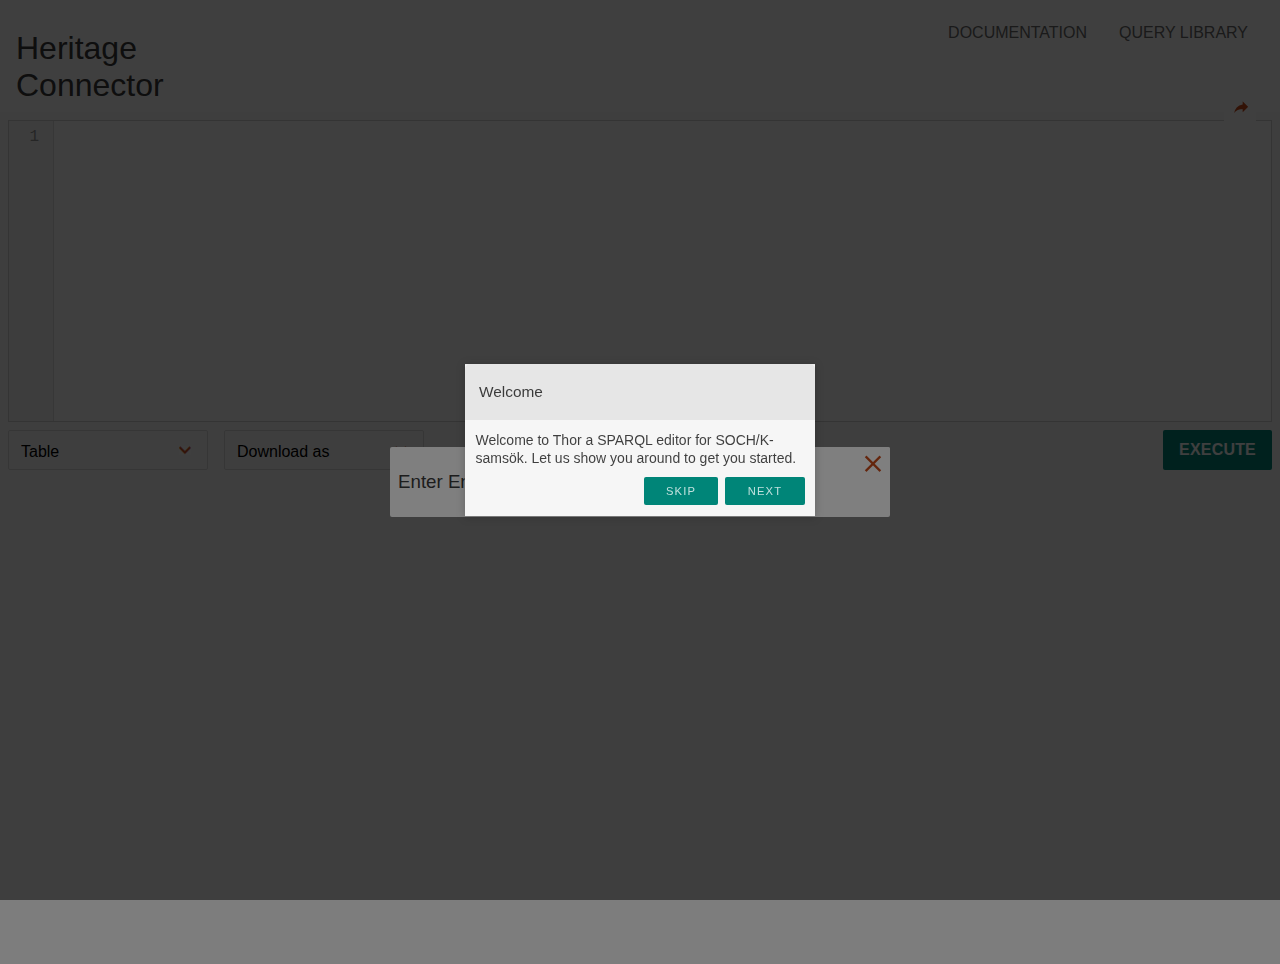
<file: public_html/index.html>
<!DOCTYPE html>
<html lang="en">
  <head>
    <meta charset="utf-8">
    <meta name="viewport" content="width=device-width">
    <title>Heritage Connector - SPARQL Query</title>

    <link href="libs/yasqe.min.css" rel="stylesheet">
    <script src="libs/yasqe.bundled.min.js"></script>

    <link href="style.css" rel="stylesheet">

    <!-- generics -->
    <link rel="icon" href="assets/favicon/raa-favicon-32.png" sizes="32x32">
    <link rel="icon" href="assets/favicon/raa-favicon-57.png" sizes="57x57">
    <link rel="icon" href="assets/favicon/raa-favicon-76.png" sizes="76x76">
    <link rel="icon" href="assets/favicon/raa-favicon-96.png" sizes="96x96">
    <link rel="icon" href="assets/favicon/raa-favicon-128.png" sizes="128x128">
    <link rel="icon" href="assets/favicon/raa-favicon-228.png" sizes="228x228">

    <!-- Android -->
    <link rel="shortcut icon" sizes="196x196" href="assets/favicon/raa-favicon-196.png">

    <!-- iOS -->
    <link rel="apple-touch-icon" href="assets/favicon/raa-favicon-120.png" sizes="120x120">
    <link rel="apple-touch-icon" href="assets/favicon/raa-favicon-152.png" sizes="152x152">
    <link rel="apple-touch-icon" href="assets/favicon/raa-favicon-180.png" sizes="180x180">

    <!-- Windows 8 IE 10-->
    <meta name="msapplication-TileColor" content="#FFFFFF">
    <meta name="msapplication-TileImage" content="assets/favicon/raa-favicon-144.png">
  </head>
  <body>
    <nav class="raa-nav m-b-small">
      <h1 style="width: 50px;display: inline-block;margin-top: .7em;margin-bottom: 0;">Heritage Connector</h1>
      <!--<img src="assets/soch-logo.svg">-->
      <ul>
        <li><a href="#query-library-modal">Query Library</a></li>
        <li><a href="#documentation-modal">Documentation</a></li>
      </ul>
    </nav>

    <a href="#share-modal" class="share-btn" title="Share query" onclick="populateShareModal()"><img src="assets/share.png" aria-hidden="true"></a>

    <div id="queryEditor" class="m-lr-small"></div>
    <div style="position: relative;" aria-hidden="true">
      <div class="handle">≡</div>
    </div>

    <div>
      <select class="raa-input raa-select float-left m-tb-small m-lr-small" style="max-width: 200px;" onchange="setRenderMode(this)">
        <option value="table">Table</option>
        <option value="pie">Pie Chart</option>
        <option value="graph">Force Directed Graph</option>
        <option value="images">Image Grid</option>
      </select>
      <select class="raa-input raa-select float-left m-tb-small m-lr-small" style="max-width: 200px;" onchange="download(this)">
        <option>Download as</option>
        <option value="json">JSON</option>
      </select>

      <div class="float-right">
        <span style="display: none; margin-top: 17px;" id="result-label" class="raa-label float-left"></span>
        <button class="raa-button raa-button-confirm float-right m-tb-small m-lr-small" onclick="yasqe.query()">Execute</button>
      </div>
    </div>

    <div class="results float-left m-lr-small" id="resultContainer" style="width: calc(100% - 1rem)"></div>

    <div class="raa-loading" id="queryLoadingIndicator" style="display: none;">
      <img src="assets/loading.svg" />
    </div>

    <a id="download" download style="display:none"></a>

    <p class="raa-alert" id="messageContainer" style="display: none;"></p>

    <div class="raa-modal-overlay" id="share-modal">
      <div class="raa-modal" style="max-width: 500px;">
        <h3 style="margin: 1.5rem .5rem;">Shareable URL</h3>
        <a href="#" class="close"title="Close modal">
          <img src="assets/close_white_orange.png" aria-hidden="true">
        </a>

        <input type="url" readonly id="shareURLInput" class="m-tb-small m-lr-small raa-input" style="width:483px" onfocus="this.select();">
        <button class="m-tb-small m-lr-small raa-button raa-button-confirm" style="width:483px" onclick="copyAndCloseShareModal()">Copy and close</button>
      </div>
    </div>

    <div class="raa-modal-overlay" id="endpoint-modal">
      <div class="raa-modal" style="max-width: 500px;">
        <h3 style="margin: 1.5rem .5rem;">Enter Endpoint</h3>
        <a href="#" class="close"title="Close modal">
          <img src="assets/close_white_orange.png" aria-hidden="true">
        </a>

        <!-- <input type="url" id="endpointInput" class="m-tb-small m-lr-small raa-input" style="width:483px" placeholder="http://63.33.68.17:3030/heritage-connector/sparql">
        <button class="m-tb-small m-lr-small raa-button raa-button-confirm" style="width:483px" onclick="closeAndSetEndpointModal()">Save</button> -->
      </div>
    </div>

    <div class="raa-modal-overlay" id="documentation-modal">
      <div class="raa-modal">
        <h2>Documentation</h2>

        <a href="#" class="close"title="Close modal">
          <img src="assets/close_white_orange.png" aria-hidden="true">
        </a>

        <div>
          <h3>Tips & Tricks</h3>
          <ul>
            <li>You can drag and drop SPARQL files into the editor.</li>
            <li>Tired of autocompletion? Turn it of by pressing <kbd>Ctrl</kbd> + <kbd>Space</kbd>.</li>
          </ul>

          <h3>Using Visualizations</h3>
          <p>Thor has several built in visualizations in addition to the default table view. They can all be used by specifying specific variables described below.</p>

          <h4>Image Grid</h4>
          <p>The image grid requires only one variable. <var>?thumbnail</var> should be an image URL invalid image URLs within this variable will be ignored. Note that if you are running Thor over HTTPS images will need to be served over HTTPS as well. The image grid will only render the first 100 images.</p>

          <h4>Pie Chart</h4>
          <p>The pie chart requires two variables. <var>?count</var> should be a numeric value. <var>?label</var> should be a literal.</p>

          <h4>Force Directed Graph</h4>
          <p>The Force Directed Graph requires two or more variables. The first item in a row of outputs will have arrows pointing to items in the same row. Node labes can be set by creating a variable with <var>Label</var> appended to the end of it. E.g. for a variable <var>?a</var>, assign a variable <var>?aLabel</var>. To add labels to the edges in the graph, use the variable <var>edgeLabel</var>.

          <h3>Keyboard Shortcuts</h3>
          <table class="raa-table">
            <thead>
              <tr>
                <th>Shortcut</th>
                <th>Action</th>
              </tr>
            </thead>
            <tbody>
              <tr>
                <td><kbd>Ctrl</kbd> or <kbd>Cmd</kbd> + <kbd>Enter</kbd></td>
                <td>Execute query</td>
              </tr>
              <tr>
                <td><kbd>Ctrl</kbd> or <kbd>Cmd</kbd> + <kbd>[</kbd></td>
                <td>Indent current/selected line(s) less</td>
              </tr>
              <tr>
                <td><kbd>Ctrl</kbd> or <kbd>Cmd</kbd> + <kbd>]</kbd></td>
                <td>Indent current/selected line(s) more</td>
              </tr>
              <tr>
                <td><kbd>Ctrl</kbd> or <kbd>Cmd</kbd> + <kbd>Shift</kbd> + <kbd>F</kbd></td>
                <td>Auto-format/indent selected lines</td>
              </tr>
              <tr>
                <td><kbd>Ctrl</kbd> or <kbd>Cmd</kbd> + <kbd>/</kbd></td>
                <td>Comment or uncomment current/selected line(s)</td>
              </tr>
              <tr>
                <td><kbd>Ctrl</kbd> or <kbd>Cmd</kbd> + <kbd>D</kbd></td>
                <td>Delete current/selected line(s)</td>
              </tr>
            </tbody>
          </table>

          <h3>Contribute</h3>
          <p>This SPARQL Editor is Open Source and you can report issues as well as contributing code through <a href="https://github.com/Abbe98/thor">Github</a>. You can also contribute to the Query Library by improving or adding new queries through the <a href="https://github.com/Abbe98/soch-sparql-query-library">Query Library repository</a>.</p>
        </div>
      </div>
    </div>

    <div class="raa-modal-overlay" id="query-library-modal">
      <div class="raa-modal">
        <h2>Query Library</h2>

        <a href="#" class="close"title="Close modal">
          <img src="assets/close_white_orange.png" aria-hidden="true">
        </a>

        <div>
          <ul id="query-library-container" class="raa-large-list"></ul>
        </div>
      </div>
    </div>

    <script src="libs/d3.v5.min.js"></script>
    <script src="autocompleters/prefixes.js"></script>
    <script src="autocompleters/properties.js"></script>
    <script src="autocompleters/classes.js"></script>
    <script src="autocompleters/uris.js"></script>
    <script src="autocompleters/services.js"></script>
    <script src="app.js"></script>

    <link rel="stylesheet" href="libs/shepherd-theme-default.css"/>
    <link rel="stylesheet" href="tour.css"/>
    <script src="libs/shepherd.min.js"></script>
    <script src="tour.js"></script>
    <script>setEndpoint("http://63.33.68.17:8080/heritage-connector/sparql")</script>
  </body>
</html>
</file>
<file: public_html/style.css>
.yasqe_buttons {
  display: none;
}


body {
  font-size: 1rem;
  font-weight: normal;
  font-family: 'Source Sans Pro', sans-serif;
  color: #3a3a3a;
  letter-spacing: normal;
  background: #FBFBFB;
  margin: 0;
  min-height: 100vh;
}

ul {
  margin: 0
}

h1,
h2,
h3,
h4 {
  font-weight: 400;
  margin-top: 1em;
  margin-bottom: .7em;
}

p {
  margin: 0;
}

a {
  display: inline-block;
  color: #c94a18;
  text-decoration: underline;
  cursor: pointer;
  transition: all .4s;
  line-height: 1.5;
  text-decoration-color: transparent;
}

a:active {
  color: #a33b14;
  border-color: #a33b14;
}

a:hover {
  color: #b54216;
  text-decoration-color: #b54216;
}

button,
input,
select {
  font-family: sans-serif;
  font-size: 100%;
  line-height: 1.15;
  margin: 0;
  background: #fff;
}

.raa-button {
  cursor: pointer;
  color: #fff;
  text-transform: uppercase;
  font-size: 1rem;
  font-weight: 600;
  height: 2.5rem;
  padding-left: 1rem;
  padding-right: 1rem;
  border-radius: 2px;
  font-family: 'Source Sans Pro',sans-serif;
  transition: background-color,border-color .4s;
  box-sizing: border-box;
  min-width: 6.25rem;
  letter-spacing: .2px;
  border: none;
}

.raa-button-confirm {
  background-color: #008578;
  border-color: #008578;
}

.raa-button-confirm:hover,
.raa-button-confirm:active,
.raa-button-confirm:focus {
  background-color: #00786c;
  border-color: #00786c;
}

.raa-nav {
  padding-left: 1rem;
  padding-right: 1rem;
  padding-top: .5rem;
  padding-bottom: .5rem;
  background-color: #fff;
}

.raa-nav ul {
  padding: 0;
  float: right;
}

.raa-nav li {
  list-style: none;
  display: block;
  float: right;
  line-height: 50px;
  text-transform: uppercase;
}

.raa-nav a {
  text-decoration: none;
  color: #6a6a6a;
  margin-left: .5rem;
  margin-right: .5rem;
  padding-left: .5rem;
  padding-right: .5rem;
  padding-bottom: 4px;
}

.raa-nav a:hover,
.raa-nav a:focus,
.raa-nav a:active,
.raa-nav a.current {
  border-bottom: 2px solid #b54216;
}

.raa-nav img {
  height: 50px;
}

.raa-input {
  display: block;
  width: 100%;
  padding: .75rem;
  height: 2.5rem;
  border-width: 1px;
  border-style: solid;
  border-color: #dadada;
  border-radius: 2px;
  background-color: #fff;
  box-sizing: border-box;
}

.raa-select {
  appearance: none;
  -webkit-appearance: none;
  -moz-appearance: none;
  background: transparent url(assets/arrow.png) no-repeat calc(100% - 1rem) center;
}

.raa-table {
  background: white;
  min-width: 100%;
}

.raa-table tbody tr:nth-of-type(odd) {
  background-color: rgba(0, 0, 0, 0.05);
}

.raa-table thead th {
  vertical-align: bottom;
  border-bottom: 2px solid #eceeef;
}

.raa-table th,
.raa-table td {
  padding: 0.75rem;
  vertical-align: top;
  border-top: 1px solid #eceeef;
}

.raa-label {
  display: inline;
  padding: .2em .6em .3em;
  font-size: 75%;
  font-weight: 700;
  line-height: 1;
  color: #fff;
  text-align: center;
  white-space: nowrap;
  vertical-align: baseline;
  border-radius: 2px;
  background: #c94a17;
}

.raa-loading {
  text-align: center;
}

@keyframes spinner-spin {
  0% { transform: rotate(0); }
  100% { transform: rotate(359deg); }
}

.raa-loading img {
  animation: 2s linear infinite spinner-spin, .4s ease-in spinner-delayed-fade-in;
  max-width: 7rem;
}

.results {
  overflow-x: scroll;
}

.results #resultImages img {
  max-height: 400px;
}

.results #booleanResult {
  line-height: 5em;
  text-align: center;
  font-size: 5em;
}

.raa-alert {
  background-color: #c94a17;
  color: #fff;
  padding: .75rem 1.25rem;
  position: fixed;
  bottom: 0;
  right: 0;
  left: 0;
}

.raa-modal-overlay {
  position: absolute;
  top: 0;
  left: 0;
  right: 0;
  display: flex;
  align-items: center;
  justify-content: center;
  min-height: 100vh;
  padding: 2rem;
  z-index: 5000;
  background-color: rgba(0,0,0,.5);
  display: none;
}

.raa-modal-overlay:target {
  display: flex;
}

.raa-modal {
  z-index: 99997;
  max-width: 900px;
  position: relative;
  flex: 1;
  border-radius: 2px;
  background-color: #fff;
  overflow: hidden;
}

.raa-modal .close {
  position: absolute;
  top: 0;
  right: 0;
}

.raa-modal h2 {
  margin-top: 2.5rem;
  margin-bottom: 2.5rem;
  margin-left: 2rem;
  margin-right: 2rem;
}

.raa-modal>div {
  padding: 2rem;
  padding-top: 0;
}

.raa-large-list {
  padding: 0;
}

.raa-large-list li {
  list-style: none;
}

.raa-large-list li div {
  border-left: 7px solid #c94a17;
  padding-left: 15px;
  height: 60px;
}

.raa-large-list li div.interactive {
  cursor: pointer;
}

.raa-large-list li div.interactive h3 {
  color: #c94a17;
}

.raa-large-list li div.interactive:hover h3 {
  text-decoration: underline;
  color: #a33b14;
}

.raa-large-list li div.interactive:hover {
  color: #a33b14;
  border-color: #a33b14;
}

.share-btn {
  position: absolute;
  z-index: 500;
  right: 24px;
  top: 87px;
}

.handle {
  background: #f7f7f7;
  height: 25px;
  user-select: none;
  cursor: row-resize;
  border: 1px solid #dadada;
  text-align: center;
  margin: auto;
  margin-top: auto;
  width: 50px;
  margin-top: 5px;
  position: absolute;
  top: -32px;
  z-index: 500;
  left: calc(50% - 25px);
  line-height: 25px;
}

/* UTILITIES */

.m-lr-small {
  margin-left: .5rem;
  margin-right: .5rem;
}

.m-tb-small {
  margin-bottom: .5rem;
  margin-top: .5rem;
}

.m-l-small {
  margin-left: .5rem;
}

.m-b-small {
  margin-bottom: .5rem;
}

.float-right {
  float: right;
}

.float-left {
  float: left;
}

svg .center {
  display: block;
  text-align: center;
}
</file>
<file: public_html/libs/shepherd-theme-default.css>
@charset "UTF-8";#shepherdModalOverlayContainer{-ms-filter:"progid:dximagetransform.microsoft.gradient.alpha(Opacity=50)";filter:alpha(opacity=50);height:100vh;left:0;opacity:.5;position:fixed;top:0;transition:all .3s ease-out;width:100vw;z-index:9997}#shepherdModalOverlayContainer #shepherdModalMask,#shepherdModalOverlayContainer #shepherdModalMaskRect{height:100vh;width:100vw}.shepherd-modal.shepherd-enabled{position:relative;z-index:9998}.shepherd-active.shepherd-modal-is-visible :not(.shepherd-target){pointer-events:none}.shepherd-active.shepherd-modal-is-visible .shepherd-button,.shepherd-active.shepherd-modal-is-visible .shepherd-button *,.shepherd-active.shepherd-modal-is-visible .shepherd-cancel-link,.shepherd-active.shepherd-modal-is-visible .shepherd-cancel-link *,.shepherd-active.shepherd-modal-is-visible .shepherd-element,.shepherd-active.shepherd-modal-is-visible .shepherd-element *,.shepherd-active.shepherd-modal-is-visible .shepherd-target,.shepherd-active.shepherd-modal-is-visible .shepherd-target *{pointer-events:auto}.shepherd-popper .tippy-arrow{transform:scale(1.5)}.tippy-popper.shepherd-popper{z-index:9999}.tippy-popper.shepherd-popper .tippy-arrow{border:16px solid transparent;content:"";display:block;height:0;pointer-events:none;position:absolute;width:0}.tippy-popper.shepherd-popper[x-placement^=top]{margin-bottom:16px}.tippy-popper.shepherd-popper[x-placement^=top] .tippy-arrow{border-bottom:0;border-top-color:#f6f6f6;left:calc(50% - 16px)}.tippy-popper.shepherd-popper[x-placement^=bottom]{margin-top:16px}.tippy-popper.shepherd-popper[x-placement^=bottom] .tippy-arrow{border-bottom-color:#e6e6e6;border-top:0;left:calc(50% - 16px)}.tippy-popper.shepherd-popper[x-placement^=left]{margin-right:16px}.tippy-popper.shepherd-popper[x-placement^=left] .tippy-arrow{border-left-color:#f6f6f6;border-right:0;margin-top:-16px;top:calc(50% - 16px)}.tippy-popper.shepherd-popper[x-placement^=right]{margin-left:16px}.tippy-popper.shepherd-popper[x-placement^=right] .tippy-arrow{border-left:0;border-right-color:#f6f6f6;top:calc(50% - 16px)}.tippy-popper.shepherd-popper .tippy-tooltip{background-color:transparent;max-height:100%;max-width:100%;padding:0;width:400px}.shepherd-element,.shepherd-element *,.shepherd-element:after,.shepherd-element :after,.shepherd-element:before,.shepherd-element :before{box-sizing:border-box}.shepherd-element{filter:drop-shadow(0 1px 4px rgba(0,0,0,.2))}.shepherd-element.shepherd-has-title .shepherd-content header{background:#e6e6e6;padding:1em}.shepherd-element .shepherd-content{background:#f6f6f6;font-size:inherit;padding:0}.shepherd-element .shepherd-content header{*zoom:1;align-items:center;border-top-left-radius:5px;border-top-right-radius:5px;display:flex;justify-content:center;line-height:2em;padding:.75em .75em 0}.shepherd-element .shepherd-content header:after{clear:both;content:"";display:table}.shepherd-element .shepherd-content header .shepherd-cancel-link,.shepherd-element .shepherd-content header .shepherd-title{font-weight:400;margin:0;padding:0;position:relative;vertical-align:middle}.shepherd-element .shepherd-content header .shepherd-title{color:rgba(0,0,0,.75);display:flex;flex:1 0 auto;font-size:1.1em}.shepherd-element .shepherd-content header .shepherd-cancel-link{color:hsla(0,0%,70.2%,.75);font-size:2em;margin-left:auto;text-decoration:none;transition:color .5s ease}.shepherd-element .shepherd-content header .shepherd-cancel-link:before{content:"×"}.shepherd-element .shepherd-content header .shepherd-cancel-link:hover{color:rgba(0,0,0,.75)}.shepherd-element .shepherd-content .shepherd-text{color:rgba(0,0,0,.75);line-height:1.3em;padding:.75em}.shepherd-element .shepherd-content .shepherd-text a,.shepherd-element .shepherd-content .shepherd-text a:active,.shepherd-element .shepherd-content .shepherd-text a:visited{border-bottom:1px dotted rgba(0,0,0,.75);color:rgba(0,0,0,.75);text-decoration:none}.shepherd-element .shepherd-content .shepherd-text a:active:hover,.shepherd-element .shepherd-content .shepherd-text a:hover,.shepherd-element .shepherd-content .shepherd-text a:visited:hover{border-bottom-style:solid}.shepherd-element .shepherd-content .shepherd-text p{margin-top:0}.shepherd-element .shepherd-content .shepherd-text p:last-child{margin-bottom:0}.shepherd-element .shepherd-content footer{border-bottom-left-radius:5px;border-bottom-right-radius:5px;padding:0 .75em .75em}.shepherd-element .shepherd-content footer .shepherd-buttons{list-style:none;margin:0;padding:0;text-align:right}.shepherd-element .shepherd-content footer .shepherd-buttons li{display:inline;margin:0 .5em 0 0}.shepherd-element .shepherd-content footer .shepherd-buttons li:last-child{margin-right:0}.shepherd-element .shepherd-content footer .shepherd-buttons li .shepherd-button{display:inline-block;*display:inline;vertical-align:middle;*vertical-align:auto;*zoom:1;background:#3288e6;border:0;border-radius:3px;color:hsla(0,0%,100%,.75);cursor:pointer;font-family:inherit;font-size:.8em;letter-spacing:.1em;line-height:1em;padding:.75em 2em;text-transform:uppercase;transition:all .5s ease}.shepherd-element .shepherd-content footer .shepherd-buttons li .shepherd-button:hover{background:#196fcc}.shepherd-element .shepherd-content footer .shepherd-buttons li .shepherd-button.shepherd-button-secondary{background:#f1f2f3;color:rgba(0,0,0,.75)}.shepherd-element .shepherd-content footer .shepherd-buttons li .shepherd-button.shepherd-button-secondary:hover{background:#d5d8dc;color:rgba(0,0,0,.75)}
</file>
<file: public_html/tour.css>
.shepherd-text {
  text-align: left;
}

.shepherd-element .shepherd-content footer .shepherd-buttons li .shepherd-button {
  background-color: #008578;
  border-color: #008578;
  border-radius: 2px;
}

.shepherd-element .shepherd-content footer .shepherd-buttons li .shepherd-button:hover {
  text-decoration: none;
  background-color: #00786c;
  border-color: #00786c;
}
</file>
<file: public_html/libs/yasqe.min.css>
.yasqe{position:relative}.yasqe .CodeMirror{font-family:monospace;height:300px;color:#000}.yasqe .CodeMirror-lines{padding:4px 0}.yasqe .CodeMirror pre{padding:0 4px}.yasqe .CodeMirror-gutter-filler,.yasqe .CodeMirror-scrollbar-filler{background-color:#fff}.yasqe .CodeMirror-gutters{border-right:1px solid #ddd;background-color:#f7f7f7;white-space:nowrap}.yasqe .CodeMirror-linenumber{padding:0 3px 0 5px;min-width:20px;text-align:right;color:#999;white-space:nowrap}.yasqe .CodeMirror-guttermarker{color:#000}.yasqe .CodeMirror-guttermarker-subtle{color:#999}.yasqe .CodeMirror-cursor{border-left:1px solid #000;border-right:none;width:0}.yasqe .CodeMirror div.CodeMirror-secondarycursor{border-left:1px solid silver}.yasqe .cm-fat-cursor .CodeMirror-cursor{width:auto;border:0!important;background:#7e7}.yasqe .cm-fat-cursor div.CodeMirror-cursors{z-index:1}.yasqe .cm-animate-fat-cursor{width:auto;border:0;-webkit-animation:a 1.06s steps(1) infinite;animation:a 1.06s steps(1) infinite;background-color:#7e7}@-webkit-keyframes a{50%{background-color:transparent}}@keyframes a{50%{background-color:transparent}}.yasqe .cm-tab{display:inline-block;text-decoration:inherit}.yasqe .CodeMirror-rulers{position:absolute;left:0;right:0;top:-50px;bottom:-20px;overflow:hidden}.yasqe .CodeMirror-ruler{border-left:1px solid #ccc;top:0;bottom:0;position:absolute}.yasqe .cm-s-default .cm-header{color:blue}.yasqe .cm-s-default .cm-quote{color:#090}.yasqe .cm-negative{color:#d44}.yasqe .cm-positive{color:#292}.yasqe .cm-header,.yasqe .cm-strong{font-weight:700}.yasqe .cm-em{font-style:italic}.yasqe .cm-link{text-decoration:underline}.yasqe .cm-strikethrough{text-decoration:line-through}.yasqe .cm-s-default .cm-keyword{color:#708}.yasqe .cm-s-default .cm-atom{color:#219}.yasqe .cm-s-default .cm-number{color:#164}.yasqe .cm-s-default .cm-def{color:#00f}.yasqe .cm-s-default .cm-variable-2{color:#05a}.yasqe .cm-s-default .cm-variable-3{color:#085}.yasqe .cm-s-default .cm-comment{color:#a50}.yasqe .cm-s-default .cm-string{color:#a11}.yasqe .cm-s-default .cm-string-2{color:#f50}.yasqe .cm-s-default .cm-meta,.yasqe .cm-s-default .cm-qualifier{color:#555}.yasqe .cm-s-default .cm-builtin{color:#30a}.yasqe .cm-s-default .cm-bracket{color:#997}.yasqe .cm-s-default .cm-tag{color:#170}.yasqe .cm-s-default .cm-attribute{color:#00c}.yasqe .cm-s-default .cm-hr{color:#999}.yasqe .cm-s-default .cm-link{color:#00c}.yasqe .cm-invalidchar,.yasqe .cm-s-default .cm-error{color:red}.yasqe .CodeMirror-composing{border-bottom:2px solid}.yasqe div.CodeMirror span.CodeMirror-matchingbracket{color:#0f0}.yasqe div.CodeMirror span.CodeMirror-nonmatchingbracket{color:#f22}.yasqe .CodeMirror-matchingtag{background:rgba(255,150,0,.3)}.yasqe .CodeMirror-activeline-background{background:#e8f2ff}.yasqe .CodeMirror{position:relative;overflow:hidden;background:#fff}.yasqe .CodeMirror-scroll{overflow:scroll!important;margin-bottom:-30px;margin-right:-30px;padding-bottom:30px;height:100%;outline:none;position:relative}.yasqe .CodeMirror-sizer{position:relative;border-right:30px solid transparent}.yasqe .CodeMirror-gutter-filler,.yasqe .CodeMirror-hscrollbar,.yasqe .CodeMirror-scrollbar-filler,.yasqe .CodeMirror-vscrollbar{position:absolute;z-index:6;display:none}.yasqe .CodeMirror-vscrollbar{right:0;top:0;overflow-x:hidden;overflow-y:scroll}.yasqe .CodeMirror-hscrollbar{bottom:0;left:0;overflow-y:hidden;overflow-x:scroll}.yasqe .CodeMirror-scrollbar-filler{right:0;bottom:0}.yasqe .CodeMirror-gutter-filler{left:0;bottom:0}.yasqe .CodeMirror-gutters{position:absolute;left:0;top:0;min-height:100%;z-index:3}.yasqe .CodeMirror-gutter{white-space:normal;height:100%;display:inline-block;vertical-align:top;margin-bottom:-30px;*zoom:1;*display:inline}.yasqe .CodeMirror-gutter-wrapper{position:absolute;z-index:4;background:none!important;border:none!important}.yasqe .CodeMirror-gutter-background{position:absolute;top:0;bottom:0;z-index:4}.yasqe .CodeMirror-gutter-elt{position:absolute;cursor:default;z-index:4}.yasqe .CodeMirror-gutter-wrapper{-webkit-user-select:none;user-select:none}.yasqe .CodeMirror-lines{cursor:text;min-height:1px}.yasqe .CodeMirror pre{border-radius:0;border-width:0;background:transparent;font-family:inherit;font-size:inherit;margin:0;white-space:pre;word-wrap:normal;line-height:inherit;color:inherit;z-index:2;position:relative;overflow:visible;-webkit-tap-highlight-color:transparent;-webkit-font-variant-ligatures:none;font-variant-ligatures:none}.yasqe .CodeMirror-wrap pre{word-wrap:break-word;white-space:pre-wrap;word-break:normal}.yasqe .CodeMirror-linebackground{position:absolute;left:0;right:0;top:0;bottom:0;z-index:0}.yasqe .CodeMirror-linewidget{position:relative;z-index:2;overflow:auto}.yasqe .CodeMirror-code{outline:none}.yasqe .CodeMirror-gutter,.yasqe .CodeMirror-gutters,.yasqe .CodeMirror-linenumber,.yasqe .CodeMirror-scroll,.yasqe .CodeMirror-sizer{box-sizing:content-box}.yasqe .CodeMirror-measure{position:absolute;width:100%;height:0;overflow:hidden;visibility:hidden}.yasqe .CodeMirror-cursor{position:absolute;pointer-events:none}.yasqe .CodeMirror-measure pre{position:static}.yasqe div.CodeMirror-cursors{visibility:hidden;position:relative;z-index:3}.yasqe .CodeMirror-focused div.CodeMirror-cursors,.yasqe div.CodeMirror-dragcursors{visibility:visible}.yasqe .CodeMirror-selected{background:#d9d9d9}.yasqe .CodeMirror-focused .CodeMirror-selected{background:#d7d4f0}.yasqe .CodeMirror-crosshair{cursor:crosshair}.yasqe .CodeMirror-line::selection,.yasqe .CodeMirror-line>span::selection,.yasqe .CodeMirror-line>span>span::selection{background:#d7d4f0}.yasqe .CodeMirror-line::-moz-selection,.yasqe .CodeMirror-line>span::-moz-selection,.yasqe .CodeMirror-line>span>span::-moz-selection{background:#d7d4f0}.yasqe .cm-searching{background:#ffa;background:rgba(255,255,0,.4)}.yasqe .CodeMirror span{*vertical-align:text-bottom}.yasqe .cm-force-border{padding-right:.1px}@media print{.yasqe .CodeMirror div.CodeMirror-cursors{visibility:hidden}}.yasqe .cm-tab-wrap-hack:after{content:""}.yasqe span.CodeMirror-selectedtext{background:none}.yasqe .CodeMirror-fullscreen{position:fixed;top:0;left:0;right:0;bottom:0;height:auto;z-index:7}.yasqe .CodeMirror-foldmarker{color:blue;text-shadow:#b9f 1px 1px 2px,#b9f -1px -1px 2px,#b9f 1px -1px 2px,#b9f -1px 1px 2px;font-family:arial;line-height:.3;cursor:pointer}.yasqe .CodeMirror-foldgutter{width:.7em}.yasqe .CodeMirror-foldgutter-folded,.yasqe .CodeMirror-foldgutter-open{cursor:pointer}.yasqe .CodeMirror-foldgutter-open:after{content:"\25BE"}.yasqe .CodeMirror-foldgutter-folded:after{content:"\25B8"}@-webkit-keyframes b{to{-webkit-transform:rotate(1turn)}}.yasqe .yasqe_btn{color:#333;border:1px solid transparent;background-color:#fff;border-color:#ccc;border-width:1px;display:inline-block;text-align:center;vertical-align:middle;cursor:pointer;white-space:nowrap;padding:6px 12px;border-radius:4px;-webkit-user-select:none;user-select:none;-webkit-appearance:button;overflow:visible;box-sizing:border-box}.yasqe .yasqe_btn.btn_icon{padding:4px 8px}.yasqe .yasqe_btn.disabled,.yasqe .yasqe_btn[disabled]{cursor:default;opacity:.5;filter:alpha(opacity=50);box-shadow:none}.yasqe .yasqe_btn:hover{outline:0;background-color:#ebebeb;border-color:#adadad}.yasqe .yasqe_btn.selected,.yasqe .yasqe_btn:focus{color:#fff;outline:0;background-color:#337ab7;border-color:#337ab7}.yasqe .yasqe_btn.btn_icon:focus{color:#333;border:1px solid transparent;background-color:#fff;border-color:#ccc}.yasqe .yasqe_btn.yasqe_btn-sm{padding:1px 5px;font-size:12px;line-height:1.5;border-radius:3px}.yasqe .yasqe_buttons{position:absolute;top:5px;right:5px;z-index:5}.yasqe .yasqe_buttons .yasqe_share{cursor:pointer;height:20px;width:20px;margin-top:3px}.yasqe .yasqe_buttons div{vertical-align:top;margin-left:5px}.yasqe .yasqe_buttons div.yasqe_sharePopup{position:absolute;padding:4px;margin-left:0;background-color:#fff;border:1px solid #e3e3e3;border-radius:4px;box-shadow:inset 0 1px 1px rgba(0,0,0,.05);width:600px;height:auto;display:-webkit-box;display:flex}.yasqe .yasqe_buttons div.yasqe_sharePopup .inputWrapper{-webkit-box-flex:100;flex-grow:100}.yasqe .yasqe_buttons div.yasqe_sharePopup input{float:left;width:100%;border:0;-ms-box-sizing:border-box;-khtml-box-sizing:border-box;box-sizing:border-box}.yasqe .yasqe_buttons div.yasqe_sharePopup button{float:right;margin-left:5px}.yasqe .yasqe_buttons div.yasqe_sharePopup textarea{width:100%}.yasqe .yasqe_buttons .yasqe_queryButton{display:inline-block;cursor:pointer;width:40px;height:40px;margin-left:10px}.yasqe .yasqe_buttons .yasqe_queryButton div{margin-left:0}.yasqe .yasqe_buttons .yasqe_queryButton .svgImg{display:block;height:inherit}.yasqe .yasqe_buttons .yasqe_queryButton .loader{width:36px;height:36px;border-radius:50%;box-sizing:border-box;border:4px solid rgba(0,0,0,.2);border-top-color:#000;-webkit-animation:b 1s infinite linear;animation:b 1s infinite linear}.yasqe .fullscreenToggleBtns{display:inline-block;margin-top:3px}.yasqe .fullscreenToggleBtns div{cursor:pointer;width:20px;height:20px}.yasqe .fullscreenToggleBtns .yasqe_smallscreenBtn{display:none}.yasqe .CodeMirror{line-height:1.5em;border:1px solid #d1d1d1}.yasqe pre{font-size:13px}.yasqe span.cm-error{border-bottom:2px dotted red}.yasqe .gutterErrorBar{width:4px}.yasqe .CodeMirror-fullscreen .fullscreenToggleBtns .yasqe_smallscreenBtn{display:inline-block}.yasqe .CodeMirror-fullscreen .fullscreenToggleBtns .yasqe_fullscreenBtn{display:none}.yasqe .CodeMirror-foldmarker{color:#6e2500;text-shadow:#ff935e 1px 1px 2px,#ff935e -1px -1px 2px,#ff935e 1px -1px 2px,#ff935e -1px 1px 2px;font-size:19px}.yasqe .matchingVar{background-color:#dbdeed;border-radius:6px;transition:background .5s linear}.yasqe .backdrop{background-color:#000;opacity:.5;position:absolute;top:0;left:0;right:0;bottom:0;z-index:5;display:none}.yasqe .svgImg{display:inline-block}.yasqe .CodeMirror-fullscreen{z-index:9}.yasqe span.shortlinkErr{font-size:small;color:red;font-weight:700;float:left}.yasqe .completionNotification{color:#999;background-color:#f7f7f7;position:absolute;padding:0 5px;right:0;bottom:0;font-size:90%}.yasqe .parseErrorIcon{width:15px;height:15px}.yasqe .yasqe_tooltip{display:inline;background:#333;background:rgba(0,0,0,.8);border-radius:5px;bottom:26px;color:#fff;left:20%;padding:5px 15px;position:absolute;width:220px;white-space:-moz-pre-wrap!important;white-space:-pre-wrap;white-space:-o-pre-wrap;white-space:pre-wrap;white-space:normal}.yasqe .notificationLoader{width:18px;height:18px;vertical-align:middle}.CodeMirror-hints{position:absolute;z-index:8;overflow:hidden;list-style:none;margin:0;padding:2px;box-shadow:2px 3px 5px rgba(0,0,0,.2);border-radius:3px;border:1px solid silver;background:#fff;font-size:90%;font-family:monospace;max-height:20em;overflow-y:auto}.CodeMirror-hint{margin:0;padding:0 4px;border-radius:2px;white-space:pre;color:#000;cursor:pointer}li.CodeMirror-hint-active{background:#08f;color:#fff}.CodeMirror-hint{max-width:30em}
</file>
